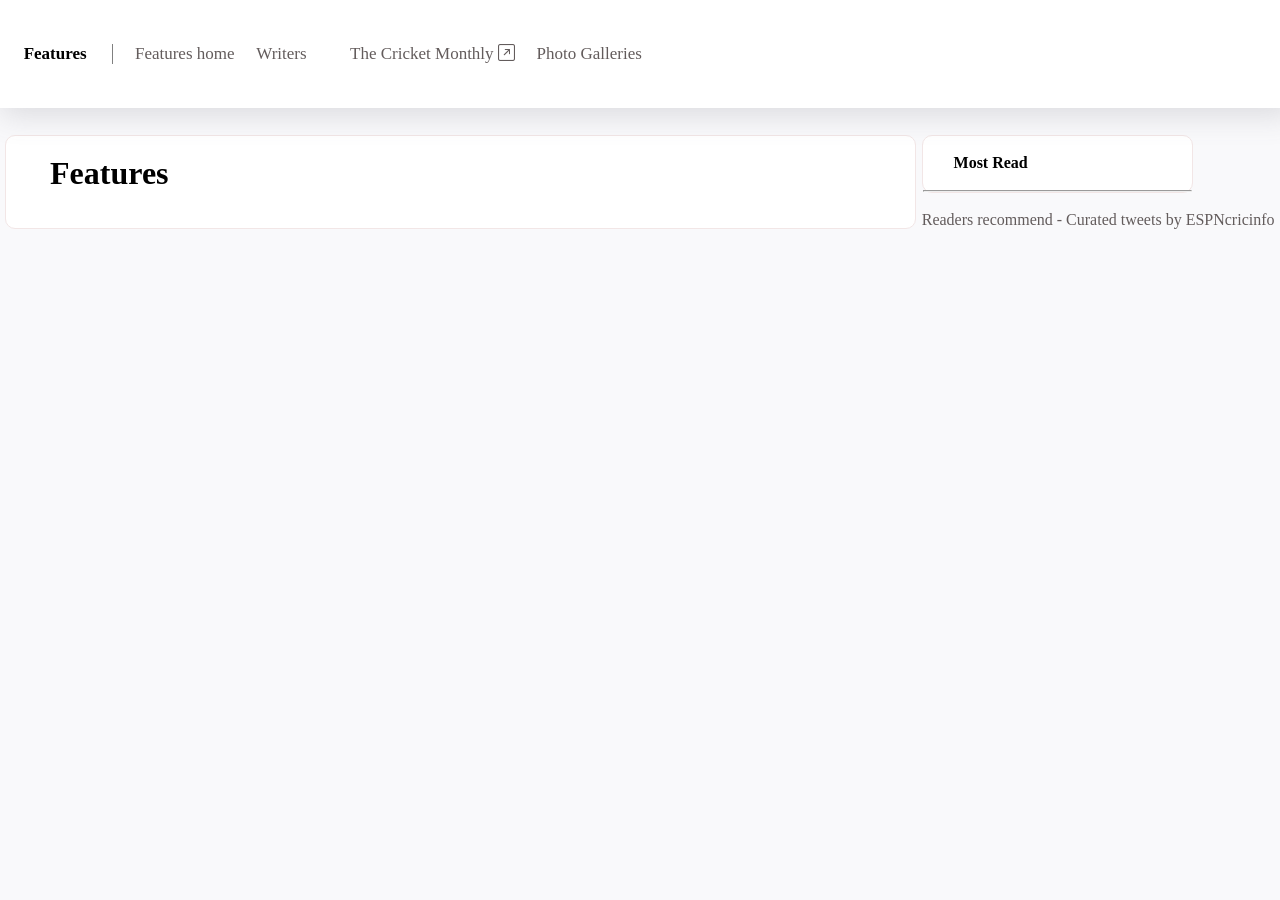
<file: featureshome.html>
<!DOCTYPE html>
<html lang="en">

<head>
    <meta charset="UTF-8">
    <meta http-equiv="X-UA-Compatible" content="IE=edge">
    <meta name="viewport" content="width=device-width, initial-scale=1.0">
    <title>cricket-features</title>
    <link rel="stylesheet" href="https://cdn.jsdelivr.net/npm/bootstrap-icons@1.9.1/font/bootstrap-icons.css">
    <link rel="stylesheet" href="./styles/Ri_nav.css">
    <link rel="stylesheet" href="./styles/Ri_features.css">
</head>

<body>
    <div id="features_navbar">
        <div>
            <a href="#">
                <p id="first_nav_p" class="nav_heading">Features</p>
            </a>
            <a href="./featureshome.html">
                <p>Features home</p>
            </a>
            <a href="./writers.html">
                <p>Writers</p>
            </a>
            <a href="#">
                <p>The Cricket Monthly <i class="bi bi-arrow-up-right-square"></i>
            </a>
            </p></a>
            <a href="#">
                <p>Photo Galleries</p>
            </a>
        </div>
    </div>
    <div id="Ri-main">
        <div id="Ri-features">
            <h1>Features</h1>
            <div id="Ri-features_childs"></div>
        </div>
        <div id="right-div">
            <div id="right-upper">
                <h4>Most Read</h4>
                <hr id="most_read_hr">
                <div id="Ri-most_read_childs"></div>
            </div>
            <div id="tweets">
                <a class="twitter-timeline"
                    href="https://twitter.com/ESPNcricinfo/timelines/585813293161406464?ref_src=twsrc%5Etfw">Readers
                    recommend - Curated tweets by ESPNcricinfo</a>
                <script async src="https://platform.twitter.com/widgets.js" charset="utf-8"></script>
            </div>
        </div>

    </div>
</body>

</html>
<script src="./featureshome.js" type="module"></script>
</file>
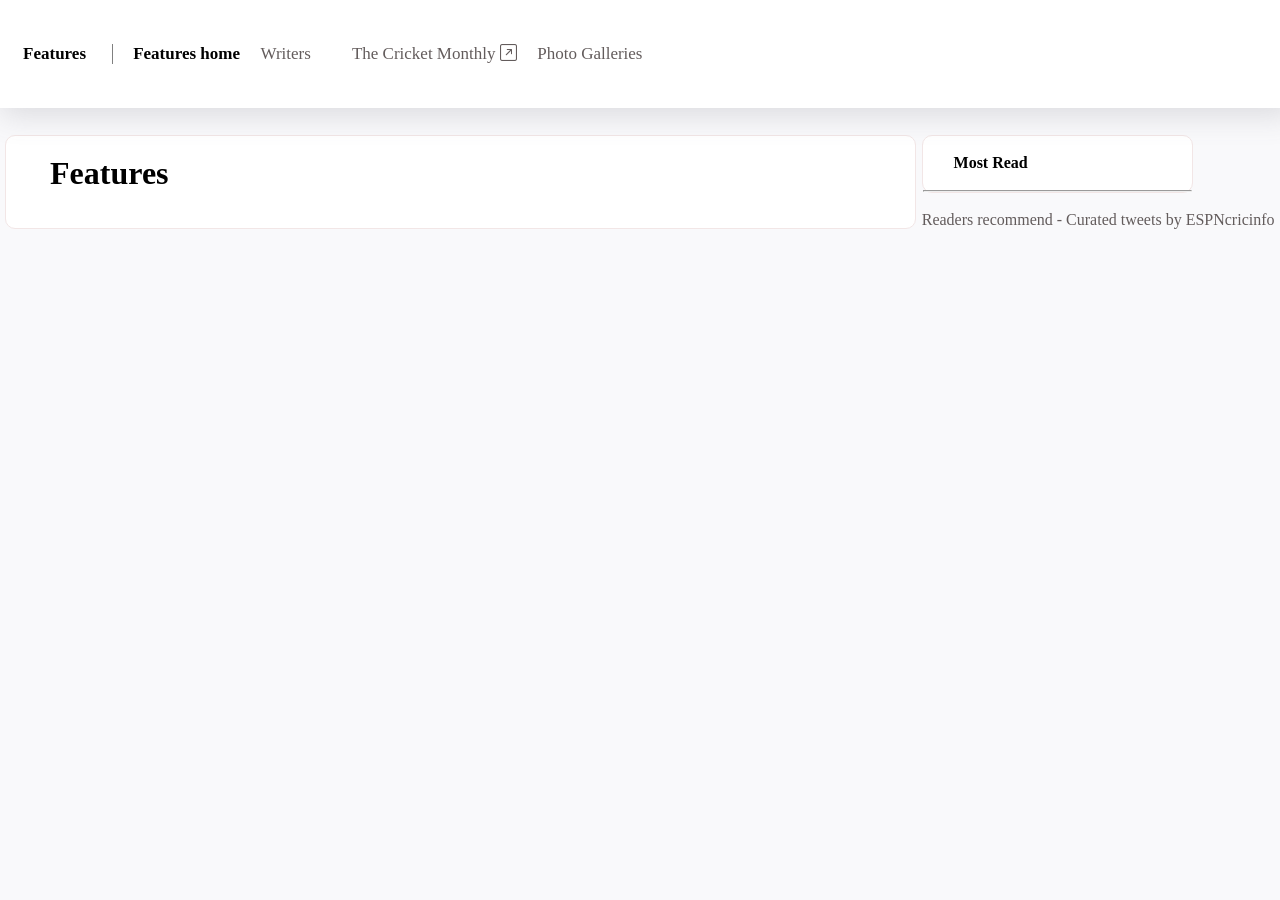
<file: Ri_featureshome.html>
<!DOCTYPE html>
<html lang="en">

<head>
    <meta charset="UTF-8">
    <meta http-equiv="X-UA-Compatible" content="IE=edge">
    <meta name="viewport" content="width=device-width, initial-scale=1.0">
    <title>cricket-features</title>
    <link rel="stylesheet" href="https://cdn.jsdelivr.net/npm/bootstrap-icons@1.9.1/font/bootstrap-icons.css">
    <link rel="stylesheet" href="./styles/Ri_nav.css">
    <link rel="stylesheet" href="./styles/Ri_features.css">
</head>

<body>
    <div id="features_navbar">
        <div>
            <a href="#">
                <p id="first_nav_p" class="nav_heading">Features</p>
            </a>
            <a href="./Ri_featureshome.html" style="font-weight:bold;color: black;">
                <p >Features home</p>
            </a>
            <a href="./Ri_writers.html">
                <p>Writers</p>
            </a>
            <a href="#">
                <p>The Cricket Monthly <i class="bi bi-arrow-up-right-square"></i>
            </a>
            </p></a>
            <a href="#">
                <p>Photo Galleries</p>
            </a>
        </div>
    </div>
    <div id="Ri-main">
        <div id="Ri-features">
            <h1>Features</h1>
            <div id="Ri-features_childs"></div>
        </div>
        <div id="right-div">
            <div id="right-upper">
                <h4>Most Read</h4>
                <hr id="most_read_hr">
                <div id="Ri-most_read_childs"></div>
            </div>
            <div id="tweets">
                <a class="twitter-timeline"
                    href="https://twitter.com/ESPNcricinfo/timelines/585813293161406464?ref_src=twsrc%5Etfw">Readers
                    recommend - Curated tweets by ESPNcricinfo</a>
                <script async src="https://platform.twitter.com/widgets.js" charset="utf-8"></script>
            </div>
        </div>

    </div>
</body>

</html>
<script src="./Ri_featureshome.js" type="module"></script>
</file>
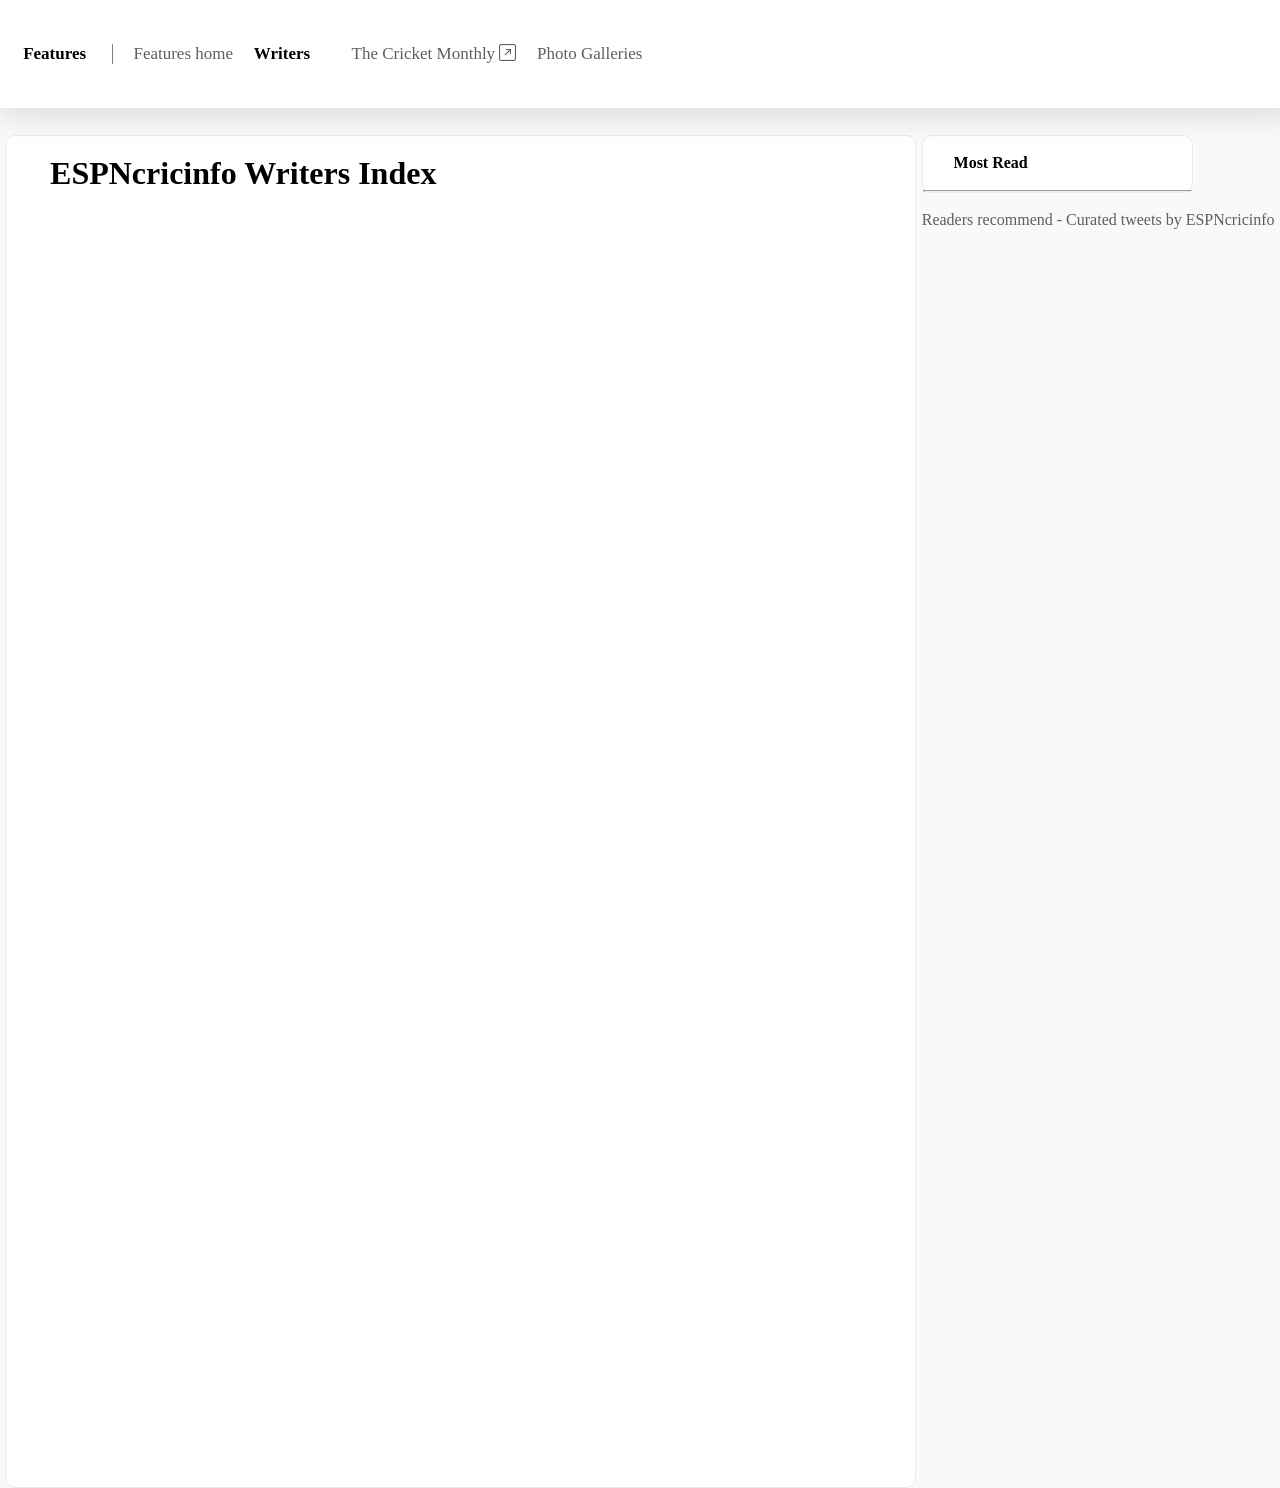
<file: Ri_writers.html>
<!DOCTYPE html>
<html lang="en">

<head>
    <meta charset="UTF-8">
    <meta http-equiv="X-UA-Compatible" content="IE=edge">
    <meta name="viewport" content="width=device-width, initial-scale=1.0">
    <title>Writers</title>
    <link rel="stylesheet" href="https://cdn.jsdelivr.net/npm/bootstrap-icons@1.9.1/font/bootstrap-icons.css">
    <link rel="stylesheet" href="./styles/Ri_nav.css">
    <link rel="stylesheet" href="./styles/Ri_writers.css">
</head>

<body>
    <div id="features_navbar">
        <div>
            <a href="#">
                <p id="first_nav_p" class="nav_heading">Features</p>
            </a>
            <a href="./Ri_featureshome.html">
                <p>Features home</p>
            </a>
            <a href="./Ri_writers.html" style="font-weight:bold;color: black;">
                <p>Writers</p>
            </a>
            <a href="#">
                <p>The Cricket Monthly <i class="bi bi-arrow-up-right-square"></i>
            </a>
            </p></a>
            <a href="#">
                <p>Photo Galleries</p>
            </a>
        </div>
    </div>
    <div id="Ri-main">
        <div id="Ri-features">
            <h1>ESPNcricinfo Writers Index</h1>
            <div id="Ri-features_childs"></div>
        </div>
        <div id="right-div">
            <div id="right-upper">
                <h4>Most Read</h4>
                <hr id="most_read_hr">
                <div id="Ri-most_read_childs"></div>
            </div>
            <div id="tweets">
                <a class="twitter-timeline"
                    href="https://twitter.com/ESPNcricinfo/timelines/585813293161406464?ref_src=twsrc%5Etfw">Readers
                    recommend - Curated tweets by ESPNcricinfo</a>
                <script async src="https://platform.twitter.com/widgets.js" charset="utf-8"></script>
            </div>
        </div>
    </div>
</body>

</html>
<script src="./Ri_writers.js" type="module"></script>
</file>
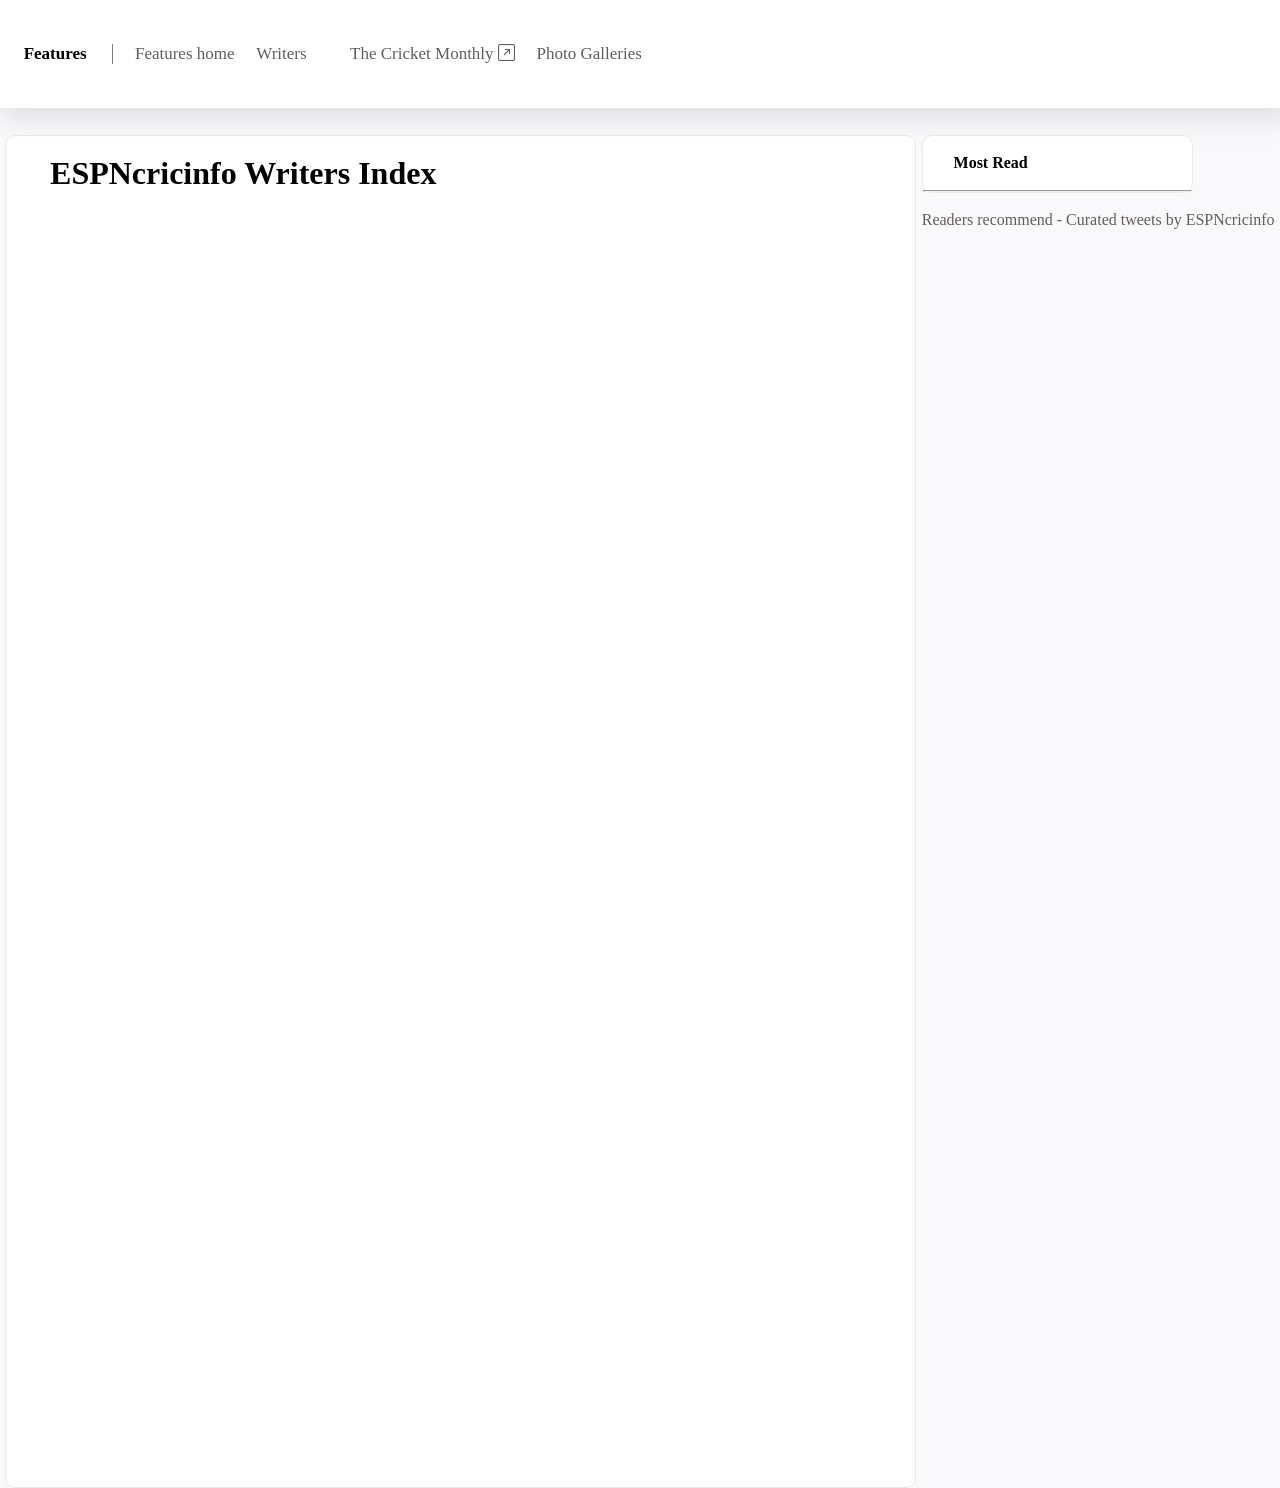
<file: writers.html>
<!DOCTYPE html>
<html lang="en">

<head>
    <meta charset="UTF-8">
    <meta http-equiv="X-UA-Compatible" content="IE=edge">
    <meta name="viewport" content="width=device-width, initial-scale=1.0">
    <title>Writers</title>
    <link rel="stylesheet" href="https://cdn.jsdelivr.net/npm/bootstrap-icons@1.9.1/font/bootstrap-icons.css">
    <link rel="stylesheet" href="./styles/Ri_nav.css">
    <link rel="stylesheet" href="./styles/Ri_writers.css">
</head>

<body>
    <div id="features_navbar">
        <div>
            <a href="#">
                <p id="first_nav_p" class="nav_heading">Features</p>
            </a>
            <a href="./featureshome.html">
                <p>Features home</p>
            </a>
            <a href="./writers.html">
                <p>Writers</p>
            </a>
            <a href="#">
                <p>The Cricket Monthly <i class="bi bi-arrow-up-right-square"></i>
            </a>
            </p></a>
            <a href="#">
                <p>Photo Galleries</p>
            </a>
        </div>
    </div>
    <div id="Ri-main">
        <div id="Ri-features">
            <h1>ESPNcricinfo Writers Index</h1>
            <div id="Ri-features_childs"></div>
        </div>
        <div id="right-div">
            <div id="right-upper">
                <h4>Most Read</h4>
                <hr id="most_read_hr">
                <div id="Ri-most_read_childs"></div>
            </div>
            <div id="tweets">
                <a class="twitter-timeline"
                    href="https://twitter.com/ESPNcricinfo/timelines/585813293161406464?ref_src=twsrc%5Etfw">Readers
                    recommend - Curated tweets by ESPNcricinfo</a>
                <script async src="https://platform.twitter.com/widgets.js" charset="utf-8"></script>
            </div>
        </div>
    </div>
</body>

</html>
<script src="./writers.js" type="module"></script>
</file>
<file: styles/Ri_nav.css>
*{
    margin: 0;
}
body {
    background-color: #f9f9fb;
}

#features_navbar {
    background-color: white;
    height: 12vh;
    width: 100%;
    display: flex;
    align-items: center;
    position: fixed;
    top:0;
    padding-left: 1vw;
    box-shadow: rgba(100, 100, 111, 0.2) 0px 7px 29px 0px;
}

#features_navbar>div {
    display: flex;
    justify-content: space-around;
    align-items: center;
    width: 50vw;
    font-size: 17px;
}

#features_navbar>div>a:nth-child(2):hover {
    color: rgb(53, 138, 235);
}

#features_navbar>div a:hover {
    color: rgb(53, 138, 235);
}

#features_navbar>div i:hover {
    color: rgb(53, 138, 235);
}

#first_nav_p {
    padding-right: 2vw;
    border-right: 1px solid grey;
    font-weight: bold;
    color: black;
}

a {
    text-decoration: none;
    color: rgb(99, 92, 92);
}
</file>
<file: styles/Ri_features.css>
body {
    background-color: #f9f9fb;
}

h1 {
    margin-left: 1vw;
    padding: 2vh;
}
h4{
    padding: 2vh;
}
#Ri-main {
    display: flex;
    justify-content: space-evenly;
    margin-top: 15vh;
}

#Ri-features {
    padding: 0.1% 0 0 1vw;
    width: 70vw;
    border: 1px solid #f2e6e6;
    background-color: white;
    border-radius: 10px;
}

#Ri-features_childs img {
    width: 22.5vw;
    border-radius: 5%;
    transition: 0.7s;
    height: 30vh;
}

#Ri-features_childs img:hover {
    transform: scale(1.2);
}

#Ri-features_childs {
    margin-left: 1vw;
}

#Ri-features_childs>div {
    display: grid;
    grid-template-columns: repeat(2, 1fr);
    margin: 3vh 0;
}

#Ri-features_childs>div h3 {
    font-size: 18px;
    margin-top: -3px;
}

#Ri-features_childs>div>div:last-child {
    margin-left: -10vw;
    margin-right: 1vw;
}

#Ri-features_childs>div>div:last-child a {
    color: black;
}

#Ri-features_childs #small_div {
    display: flex;
    color: rgb(99, 92, 92);
    width: 30vw;
    margin-top: 1vh;
}

#Ri-features_childs #small_div>p:last-child {
    margin-left: 2vw;
}

.para {
    margin-top: 2vh;
}

hr {
    width: 102.7%;
    color: rgb(99, 92, 92);
    margin-left: -2vw;
}

.img_div {
    height: 30vh;
    width: 67%;
    overflow: hidden;
    border-radius: 5%;
}
#right-upper{
    background-color: white;
    padding: 0.1% 0 0 1vw;
    border-radius: 10px;
    width: 20vw;
    border: 1px solid #f2e6e6;
    padding: 0.1% 0 0 1vw;
    margin-bottom: 2vh;
 }
#most_read_hr {
    margin-left: -1vw;
    width: 20.9vw;
}

#Ri-most_read_childs .img_div {
    height: 14vh;
    width: 6vw;
    overflow: hidden;
    border-radius: 10%;

}

#Ri-most_read_childs img {
    width: 6vw;
    border-radius: 15%;
    transition: 0.7s;
    height: 13vh;
}

#Ri-most_read_childs img:hover {
    transform: scale(1.2);
}

#Ri-most_read_childs>div {
    display: grid;
    grid-template-columns: repeat(2, 1fr);
    margin: 0 1vw;
    gap: 2vw;
    margin: 3vh 0;
}

#Ri-most_read_childs>div h3 {
    font-size: 14px;
    margin-top: -3px;
}

#Ri-most_read_childs>div>div:last-child {
    margin-left: -5vw;
    width: 13vw;
    margin-top: 2px;
}

#Ri-most_read_childs>div>div:last-child a {
    color: black;
}

#Ri-most_read_childs #small_div {
    width: 100%;
    font-size: 11px;
}

#Ri-most_read_childs #small_div>p {
    display: inline-block;
}

#Ri-most_read_childs #small_div>p:first-child {
    margin-right: 4px;
}
</file>
<file: styles/Ri_writers.css>
body {
    background-color: #f9f9fb;
}
h1 {
    margin-left: 1vw;
    padding: 2vh;
}

#Ri-main {
    display: flex;
    justify-content: space-evenly;
    margin-top: 15vh;
}
h4{
    padding: 2vh;
}
#Ri-features {
    padding: 0.1% 0 0 1vw;
    width: 70vw;
    border: 1px solid #f2e6e6;
    background-color: white;
    border-radius: 10px;
    height: 150vh;
}

#Ri-features_childs img {
    width: 100%;
    transition: 0.7s;
    height: 100%;
}

#Ri-features_childs {
    display: grid;
    grid-template-columns: repeat(2, 50%);
}

#Ri-features_childs>div {
    display: flex;
    width: 435px;
    border: 1px solid rgb(230, 218, 218);
    margin-left: -1vw;
    padding: 3vh 1vw 2vh 1vw;
    border-left: none;
}

#Ri-features_childs>div h3 {
    font-size: 18px;
    margin-top: -3px;
    margin-bottom: 1vh;
}

#Ri-features_childs>div>div:last-child {
    margin-left: 2vw;
}

#Ri-features_childs>div>div:last-child a {
    color: black;
}

#Ri-features_childs #small_div {
    display: flex;
    color: rgb(99, 92, 92);
    width: 17vw;
    justify-content: space-between;
    margin-top: 1vh;
}
hr {
    width: 102.7%;
    color: rgb(99, 92, 92);
    margin-left: -2vw;
}
#Ri-features_childs .img_div {
    height: 14vh;
    width: 6vw;
    overflow: hidden;
    border-radius: 55%;
    border: 1px solid gray;
    margin-left: 1vw;
}
#most_read_hr {
    margin-left: -1vw;
    width: 20.9vw;
}
#right-upper{
   background-color: white;
   padding: 0.1% 0 0 1vw;
   border-radius: 10px;
   width: 20vw;
   border: 1px solid #f2e6e6;
   padding: 0.1% 0 0 1vw;
   margin-bottom: 2vh;
}
#Ri-most_read_childs .img_div {
    height: 13vh;
    width: 6vw;
    overflow: hidden;
    border-radius: 10%;
}

#Ri-most_read_childs img {
    width: 6vw;
    border-radius: 15%;
    transition: 0.7s;
    height: 13vh;
}

#Ri-most_read_childs img:hover {
    transform: scale(1.2);
}

#Ri-most_read_childs>div {
    display: grid;
    grid-template-columns: repeat(2, 1fr);
    margin: 0 1vw;
    gap: 2vw;
    margin: 3vh 0;
}

#Ri-most_read_childs>div h3 {
    font-size: 14px;
    margin-top: -3px;
}

#Ri-most_read_childs>div>div:last-child {
    margin-left: -1vw;
    margin-right: 1vw;
    width: 11vw;
}

#Ri-most_read_childs>div>div:last-child a {
    color: black;
}

#Ri-most_read_childs #small_div {
    width: 100%;
    font-size: 11px;
}
#Ri-most_read_childs #small_div>p{
    display: inline-block;
}
#Ri-most_read_childs #small_div>p:first-child {
    margin-right: 4px;
}
</file>
